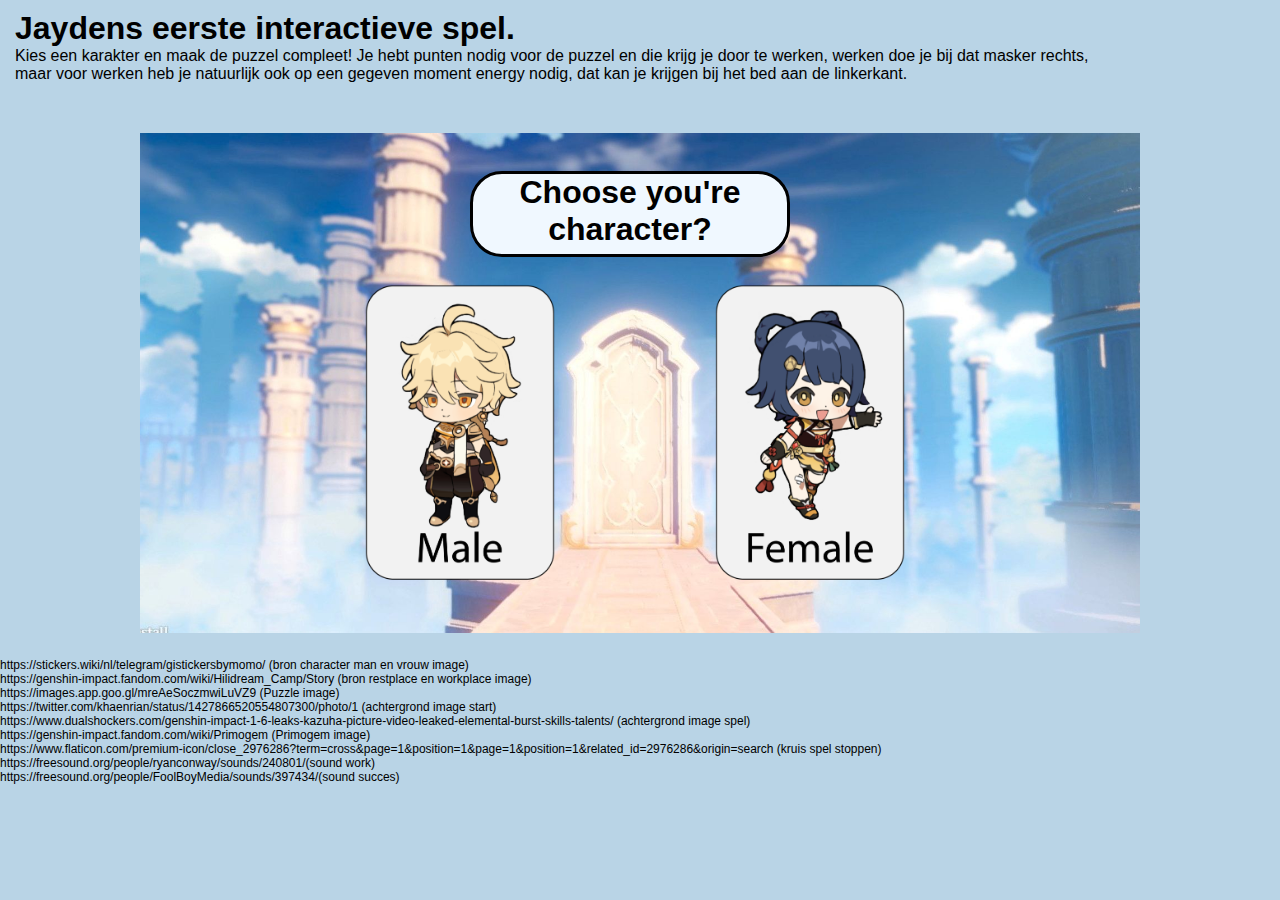
<file: index.html>
<!DOCTYPE html>
<html lang="en">

<head>
    <meta charset="UTF-8">
    <meta http-equiv="X-UA-Compatible" content="IE=edge">
    <meta name="viewport" content="width=device-width, initial-scale=1.0">
    <title>Genshin</title>
    <link rel="stylesheet" href="css/style.css">
</head>

<body>
    <header>
        <h1>Jaydens eerste interactieve spel.</h1>
        <p>Kies een karakter en maak de puzzel compleet! Je hebt punten nodig voor de
            puzzel en die krijg je door te werken, werken doe je bij
            dat masker rechts, <br> maar voor werken heb je natuurlijk ook
            op een gegeven moment energy nodig, dat kan je krijgen bij
            het bed aan de linkerkant.
        </p>
    </header>

    <main>
        <div class="speelruimte">
            <h2 id="h2">Choose you're <br> character?</h2>

            <a href="wereldman.html"><img src="images/malestart.png" alt="mannelijke karakter kiezen" id="kiesman"></a>
            <a href="wereldvrouw.html"><img src="images/femalestart.png" alt="vrouwelijke karakter kiezen"
                    id="kiesvrouw"></a>

            <img src="images/start.jpg" alt="achtergrond van het spel">


        </div>
        <div class="bron">
            <p>https://stickers.wiki/nl/telegram/gistickersbymomo/ (bron character man en vrouw image)<br>
                https://genshin-impact.fandom.com/wiki/Hilidream_Camp/Story (bron restplace en workplace image)<br>
                https://images.app.goo.gl/mreAeSoczmwiLuVZ9 (Puzzle image)<br>
                https://twitter.com/khaenrian/status/1427866520554807300/photo/1 (achtergrond image start)<br>
                https://www.dualshockers.com/genshin-impact-1-6-leaks-kazuha-picture-video-leaked-elemental-burst-skills-talents/
                (achtergrond image spel)<br>
                https://genshin-impact.fandom.com/wiki/Primogem (Primogem image)<br>
                https://www.flaticon.com/premium-icon/close_2976286?term=cross&page=1&position=1&page=1&position=1&related_id=2976286&origin=search
                (kruis spel stoppen)<br>
                https://freesound.org/people/ryanconway/sounds/240801/(sound work)<br>
                https://freesound.org/people/FoolBoyMedia/sounds/397434/(sound succes)</p>
        </div>
    </main>



    <script src="js/script.js"></script>
</body>

</html>
</file>
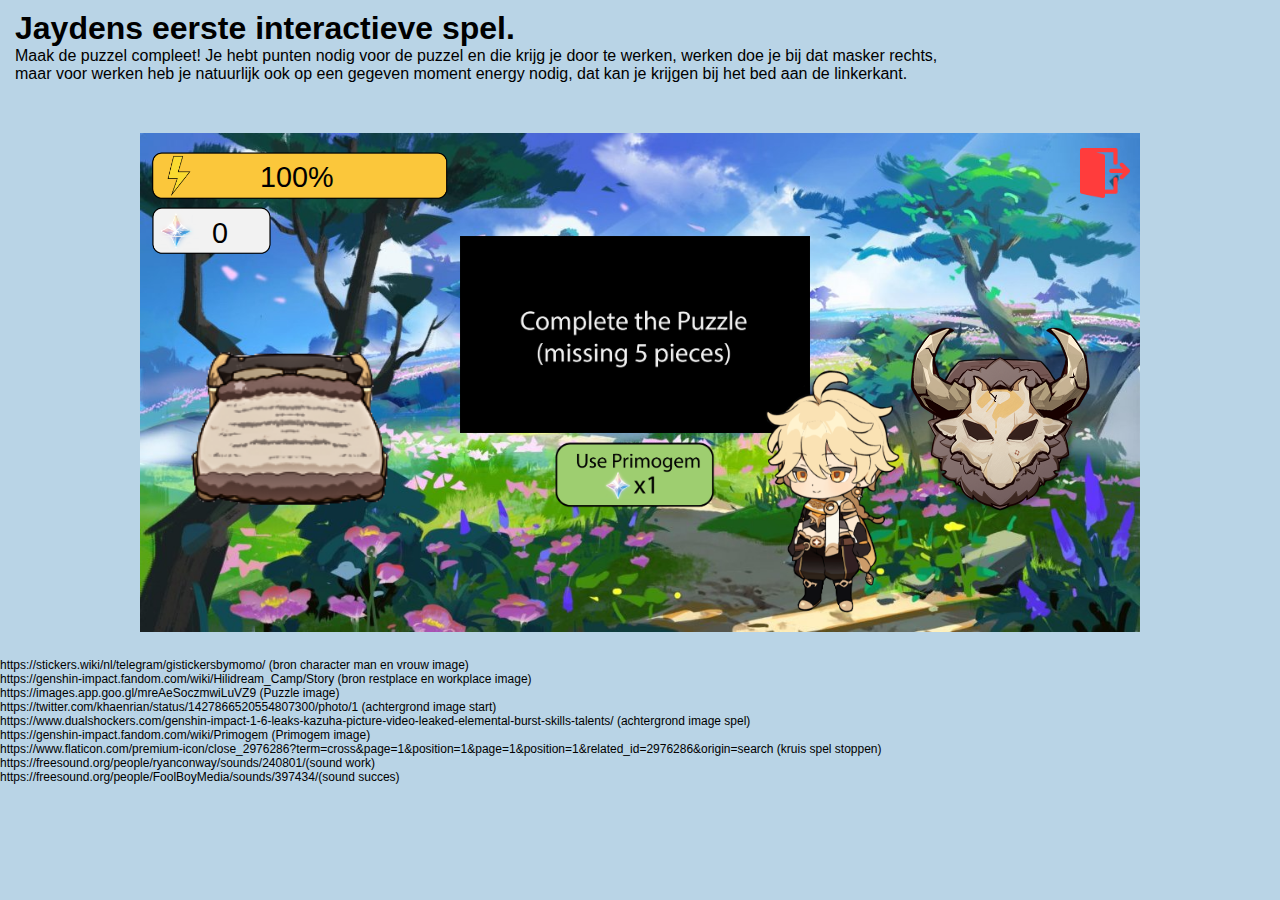
<file: wereldman.html>
<!DOCTYPE html>
<html lang="en">

<head>
    <meta charset="UTF-8">
    <meta http-equiv="X-UA-Compatible" content="IE=edge">
    <meta name="viewport" content="width=device-width, initial-scale=1.0">
    <title>Genshin</title>
    <link rel="stylesheet" href="css/style.css">
</head>

<body>

    <header>
        <h1>Jaydens eerste interactieve spel.</h1>
        <p>Maak de puzzel compleet! Je hebt punten nodig voor de
            puzzel en die krijg je door te werken, werken doe je bij
            dat masker rechts, <br> maar voor werken heb je natuurlijk ook
            op een gegeven moment energy nodig, dat kan je krijgen bij
            het bed aan de linkerkant.
        </p>
    </header>

    <main>
        <div class="speelruimte">

            <img src="images/0piece.png" alt="puzzle" id="puzzle">
            <img src="images/useprimo.png" alt="useprimo" id="useprimo">


            <img src="images/restplace.png" alt="bed for energy" id="restplace">
            <img src="images/camp.png" alt="workplace" id="workplace">

            <p hidden id="feedback">test karakter praten</p>

            <img src="images/male.png" alt="male" id="karakter">

            <img src="images/energybar.png" alt="100% energy bar" id="energybar">
            <img src="images/primo.png" alt="0 primo" id="primobar">
            <a href="index.html"><img src="images/stopspel.png" alt="spel stoppen terug naar start met karakter kiezen"
                    id="stopspel"></a>

            <p id="punten">0</p>
            <p id="energyprocent">100%</p>

            <img src="images/background.jpg" alt="achtergrond van het spel" id="background">
        </div>
        <div class="bron">
            <p>https://stickers.wiki/nl/telegram/gistickersbymomo/ (bron character man en vrouw image)<br>
                https://genshin-impact.fandom.com/wiki/Hilidream_Camp/Story (bron restplace en workplace image)<br>
                https://images.app.goo.gl/mreAeSoczmwiLuVZ9 (Puzzle image)<br>
                https://twitter.com/khaenrian/status/1427866520554807300/photo/1 (achtergrond image start)<br>
                https://www.dualshockers.com/genshin-impact-1-6-leaks-kazuha-picture-video-leaked-elemental-burst-skills-talents/
                (achtergrond image spel)<br>
                https://genshin-impact.fandom.com/wiki/Primogem (Primogem image)<br>
                https://www.flaticon.com/premium-icon/close_2976286?term=cross&page=1&position=1&page=1&position=1&related_id=2976286&origin=search
                (kruis spel stoppen)<br>
                https://freesound.org/people/ryanconway/sounds/240801/(sound work)<br>
                https://freesound.org/people/FoolBoyMedia/sounds/397434/(sound succes)</p>
        </div>
    </main>

    <script src="js/script.js"></script>

</body>

</html>
</file>
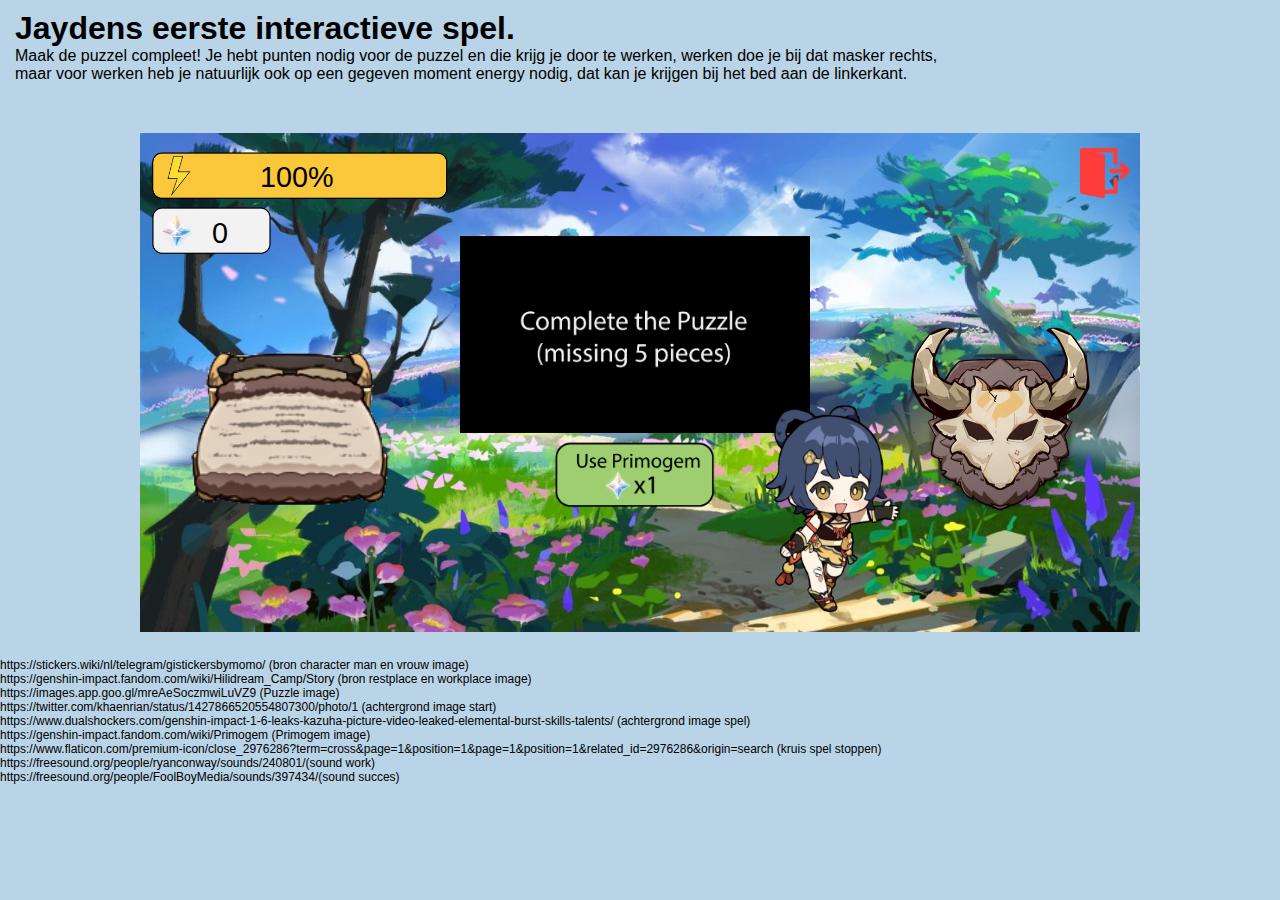
<file: wereldvrouw.html>
<!DOCTYPE html>
<html lang="en">

<head>
    <meta charset="UTF-8">
    <meta http-equiv="X-UA-Compatible" content="IE=edge">
    <meta name="viewport" content="width=device-width, initial-scale=1.0">
    <title>Genshin</title>
    <link rel="stylesheet" href="css/style.css">
</head>

<body>

    <header>
        <h1>Jaydens eerste interactieve spel.</h1>
        <p>Maak de puzzel compleet! Je hebt punten nodig voor de
            puzzel en die krijg je door te werken, werken doe je bij
            dat masker rechts, <br> maar voor werken heb je natuurlijk ook
            op een gegeven moment energy nodig, dat kan je krijgen bij
            het bed aan de linkerkant.
        </p>
    </header>

    <main>
        <div class="speelruimte">

            <img src="images/0piece.png" alt="puzzle" id="puzzle">
            <img src="images/useprimo.png" alt="useprimo" id="useprimo">


            <img src="images/restplace.png" alt="bed for energy" id="restplace">
            <img src="images/camp.png" alt="workplace" id="workplace">

            <p hidden id="feedback">test karakter praten</p>

            <img src="images/female.png" alt="female" id="karakter">

            <img src="images/energybar.png" alt="100% energy bar" id="energybar">
            <img src="images/primo.png" alt="0 primo" id="primobar">
            <a href="index.html"><img src="images/stopspel.png" alt="spel stoppen terug naar start met karakter kiezen"
                    id="stopspel"></a>

            <p id="punten">0</p>
            <p id="energyprocent">100%</p>

            <img src="images/background.jpg" alt="achtergrond van het spel" id="background">
        </div>
        <div class="bron">
            <p>https://stickers.wiki/nl/telegram/gistickersbymomo/ (bron character man en vrouw image)<br>
                https://genshin-impact.fandom.com/wiki/Hilidream_Camp/Story (bron restplace en workplace image)<br>
                https://images.app.goo.gl/mreAeSoczmwiLuVZ9 (Puzzle image)<br>
                https://twitter.com/khaenrian/status/1427866520554807300/photo/1 (achtergrond image start)<br>
                https://www.dualshockers.com/genshin-impact-1-6-leaks-kazuha-picture-video-leaked-elemental-burst-skills-talents/
                (achtergrond image spel)<br>
                https://genshin-impact.fandom.com/wiki/Primogem (Primogem image)<br>
                https://www.flaticon.com/premium-icon/close_2976286?term=cross&page=1&position=1&page=1&position=1&related_id=2976286&origin=search
                (kruis spel stoppen)<br>
                https://freesound.org/people/ryanconway/sounds/240801/(sound work)<br>
                https://freesound.org/people/FoolBoyMedia/sounds/397434/(sound succes)</p>
        </div>
    </main>

    <script src="js/script.js"></script>

</body>

</html>
</file>
<file: css/style.css>
* {
    margin: 0;
    padding: 0;
}

body {
    background-color: rgb(185, 212, 230);
    font-family: sans-serif;
}

header {
    margin-top: 10px;
    margin-bottom: 50px;
    margin-left: 15px;
}

main {
    margin: 0x;
}

img {
    width: 100%;
}

#h2 {
    position: absolute;
    text-align: center;
    font-size: 2em;
    top: 1.2em;
    left: 330px;
    background-color: aliceblue;
    width: 250px;
    height: 80px;
    padding: 0em 1em;
    border: 3px solid black;
    border-radius: 1em;

}

.speelruimte {
    width: 1000px;
    height: 500px;
    position: relative;
    overflow: hidden;
    margin: auto;
}

#energyprocent {
    position: absolute;
    top: 28px;
    left: 120px;
    font-size: 1.8em;
}

#punten {
    position: absolute;
    top: 84px;
    left: 72px;
    font-size: 1.8em;

}

#kiesman {
    position: absolute;
    overflow: hidden;
    width: 200px;
    height: 300px;
    top: 150px;
    left: 220px;
}

#kiesvrouw {
    position: absolute;
    overflow: hidden;
    width: 200px;
    height: 300px;
    top: 150px;
    left: 570px;
}

#useprimo {
    position: absolute;
    cursor: pointer;
    left: 410px;
    bottom: 120px;
    width: 170px;
}

#karakter {
    position: absolute;
    bottom: 20px;
    left: 625px;
    width: 135px;
}

#restplace {
    position: absolute;
    cursor: pointer;
    bottom: 120px;
    left: 50px;
    width: 200px;
}

#puzzle {
    position: absolute;
    bottom: 200px;
    left: 320px;
    width: 350px;
}

#workplace {
    position: absolute;
    cursor: pointer;
    bottom: 120px;
    right: 50px;
    width: 180px;

}

#energybar {
    position: absolute;
    top: 15px;
    left: 10px;
    width: 300px;
}

#primobar {
    position: absolute;
    top: 70px;
    left: 10px;
    width: 125px;
}

#stopspel {
    position: absolute;
    cursor: pointer;
    top: 15px;
    right: 10px;
    width: 50px;
}

#feedback {
    position: absolute;
    background-color: aliceblue;
    bottom: 200px;
    left: 360px;
    width: 250px;
    height: 30px;
    padding: 0em 1em;
    border: 3px solid black;
    border-radius: 1em;
    font-size: 1.2em;

}

/* js en css class schud linken */
#restplace.schud {
    animation: 0.5s schud infinite;
}

#workplace.schud {
    animation: 0.5s schud infinite;
}

#useprimo.schud {
    animation: 0.5s schud infinite;
}

#stopspel.schud {
    animation: 0.5s schud infinite;
}

#karakter.gowork {
    animation: 1.5s gowork ease;
}

#karakter.gorest {
    animation: 1.7s gorest ease;
}

#puzzle.schud {
    animation: 0, 2s schud infinite;
}

.bron {
    margin-top: 25px;
    font-size: 0.75em;
}

/* Animaties voor restplace en workplace, om duidelijk te maken dat die klikbaar zijn */

@keyframes schud {
    0% {
        transform: rotate(2, 5deg)
    }

    25% {
        transform: rotate(5deg)
    }

    50% {
        transform: rotate(2, 5deg)
    }

    75% {
        transform: rotate(-5deg)
    }

    100% {
        transform: rotate(2, 5deg)
    }
}

@keyframes gowork {
    from {
        transform: translateX(0)
    }

    to {
        transform: translateX(130px)
    }
}

@keyframes gorest {
    from {
        transform: translateX(0)
    }

    to {
        transform: translateX(-500px)
    }
}
</file>
